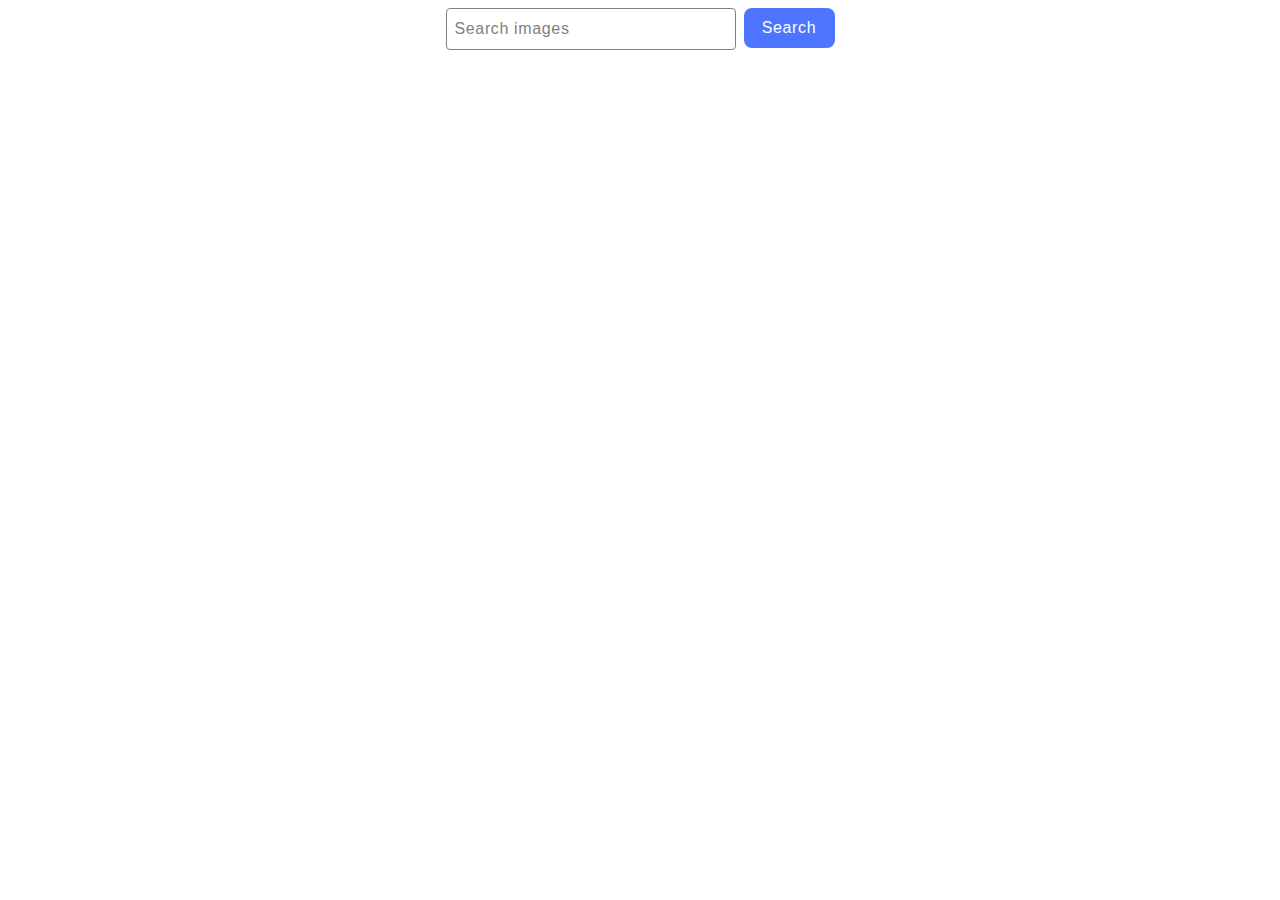
<file: src/index.html>
<!DOCTYPE html>
<html lang="en">
  <head>
    <meta charset="UTF-8" />
    <meta name="viewport" content="width=device-width, initial-scale=1.0" />
    <link rel="stylesheet" href="./css/styles.css" />

    <title>MAIN</title>
  </head>
  <body>
    <section>
      <form name="form" class="find-form" data="data-form">
        <label>
          <input
            type="text"
            class="form-input"
            name="formInput"
            placeholder="Search images"
          />
        </label>
        <button type="submit" class="button" name="formButton">Search</button>
      </form>
      <div class="gallery"></div>
      <button
        type="button"
        class="button addButton visible-hidden"
        name="addButton"
      >
        AddMore
      </button>
      <div class="loader"></div>
    </section>
  </body>
  <script type="module" src="./main.js"></script>
</html>
</file>
<file: src/css/styles.css>
@import url('./reset.css');

.gallery {
  display: flex;
  flex-wrap: wrap;
  justify-content: center;
  gap: 24px;
  row-gap: 24px;
  width: calc(100% - 48 / 3);
  padding-bottom: 50px;
  padding-top: 50px;
}
.img {
  max-height: 152px;
  width: 100%;
}
.gallery-item {
  border: 1px solid #808080;
  width: 360px;
  height: 200px;
}
.text-list {
  display: flex;
  gap: 10px;
  justify-content: space-around;
  align-items: center;
}
.list-item {
  display: flex;
  flex-direction: column;
  justify-content: center;
  align-items: center;
  font-family: 'Montserrat', sans-serif;
  font-weight: 600;
  font-size: 12px;
  line-height: 1.33333;
  letter-spacing: 0.04em;
  color: #2e2f42;
}
.image-text {
  font-family: 'Montserrat', sans-serif;
  font-weight: 400;
  font-size: 12px;
  line-height: 2;
  letter-spacing: 0.04em;
  color: #2e2f42;
}
.find-form {
  display: flex;
  justify-content: center;
  gap: 8px;
}
.button {
  display: flex;
  justify-content: center;
  align-items: center;
  font-family: 'Montserrat', sans-serif;
  font-weight: 500;
  font-size: 16px;
  line-height: 1.5;
  letter-spacing: 0.04em;
  color: #ffffff;
  border-radius: 8px;
  padding: 8px 16px;
  width: 91px;
  height: 40px;
  border-color: transparent;
  background-color: #4e75ff;
}
.addButton {
  display: flex;
  justify-content: center;
  align-items: center;
  margin-left: auto;
  margin-right: auto;
  margin-bottom: 10px;
}
.button:hover {
  background-color: #6c8cff;
}
.form-input {
  border-radius: 4px;
  width: 272px;
  height: 40px;
  border: 1px solid #808080;
  outline: transparent;
  padding: 0 8px;
}
.form-input::placeholder {
  font-family: 'Montserrat', sans-serif;
  font-weight: 400;
  font-size: 16px;
  line-height: 1.5;
  letter-spacing: 0.04em;
  color: #808080;
  background-color: transparent;
}
.form-input:hover {
  border-color: #000000;
}
.form-input:focus {
  border-color: #4e75ff;
}

/* loader */
.show {
  width: 48px;
  height: 48px;
  border-radius: 50%;
  display: block;
  position: relative;
  background: linear-gradient(0deg, rgba(255, 61, 0, 0.2) 33%, #ff3d00 100%);
  box-sizing: border-box;
  animation: rotation 1s linear infinite;
  margin-left: auto;
  margin-right: auto;
}
.show::after {
  content: '';
  box-sizing: border-box;
  position: absolute;
  left: 50%;
  top: 50%;
  transform: translate(-50%, -50%);
  width: 44px;
  height: 44px;
  border-radius: 50%;
  background: #263238;
}
@keyframes rotation {
  0% {
    transform: rotate(0deg);
  }
  100% {
    transform: rotate(360deg);
  }
}
.visible-hidden {
  display: none;
}
</file>
